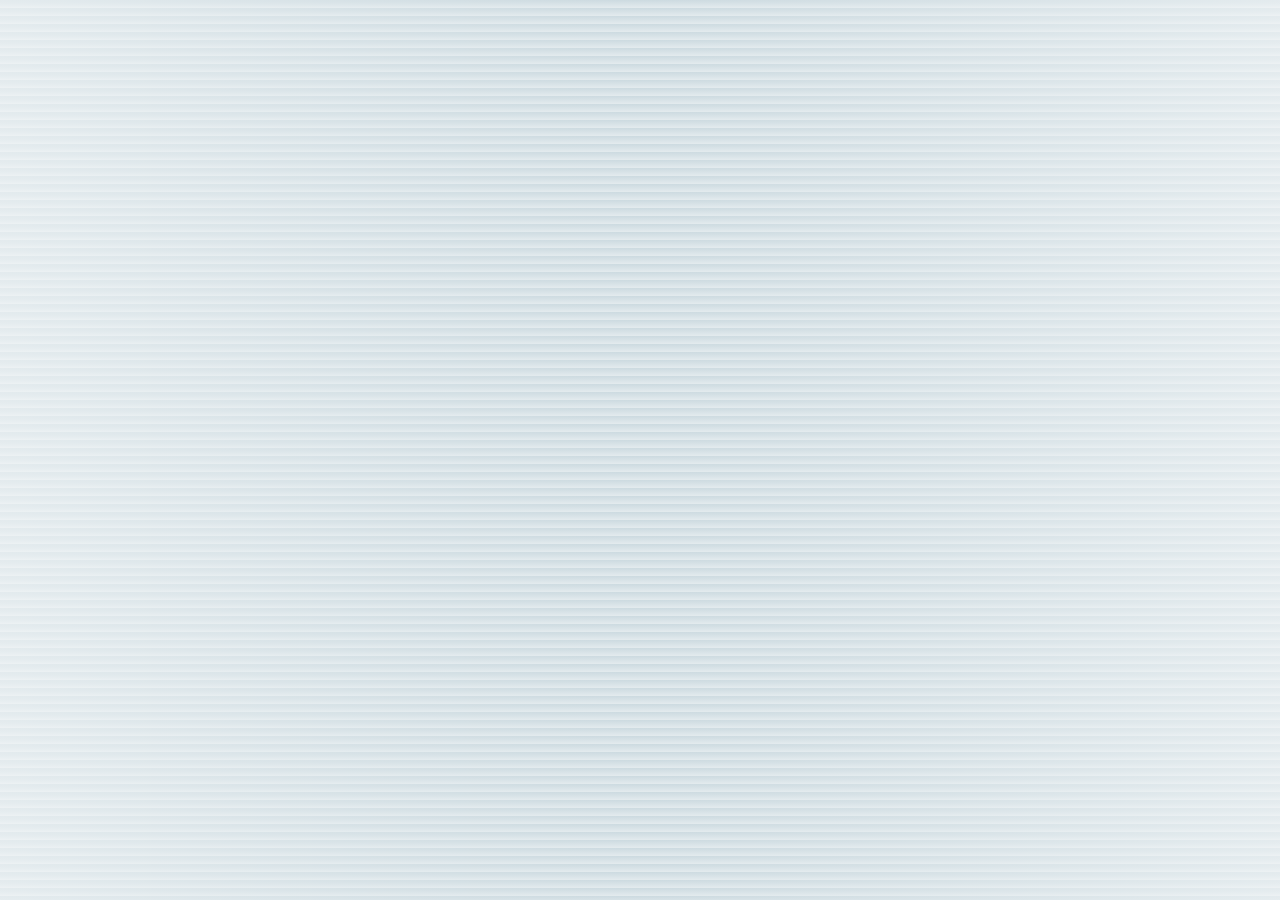
<file: blog.html>
<!DOCTYPE html>
<html lang="en">
<head>
    <link rel="stylesheet" href="monCSS.css">
    <meta charset="UTF-8">
    <meta http-equiv="X-UA-Compatible" content="IE=edge">
    <meta name="viewport" content="width=device-width, initial-scale=1.0">
    <title>Document</title>
    
</head>
<body>
    
</body>
</html>
</file>
<file: monCSS.css>
@import url('https://fonts.googleapis.com/css2?family=Acme&family=Lato&family=Rajdhani&display=swap');
#banniere {
    height: 200px;
    width:800px;
    text-align: center; 
}

nav{
    margin-bottom: 40px;
    text-align: center;
    font-family: 'Lato', sans-serif;
}

body {
    background-image: radial-gradient(at center top,#CCDAE0,#EDF2F4 )
}

header {
    text-align: center;
}

h1 {
    color: #EF233C;
    font-size:50px;
    font-family: 'Rajdhani', sans-serif;
    text-decoration: underline;
}

h3 {
    color: #2B2D42;
    font-weight: bold;
    text-decoration: underline dotted;
    font-family: 'Acme', sans-serif;
}

article {
    border: solid 2px black ;
    font-family: 'Lato', sans-serif;
    width: 350px;
    border: 1px solid black;
    padding: 12px;
    margin: auto;
    text-align: center;
 
}

footer {
    text-align: right;
}

li {
    list-style: none;
}

.image {
    text-align: center;
}

.image1 {
    text-align: center;
}

a:visited {
    color : orange
}

a:link {
    color : grey;
}

a:hover {
    color:#2B2D42;
}
.red{
    color: red;
}

h1 {
    text-align: center;
}
</file>
